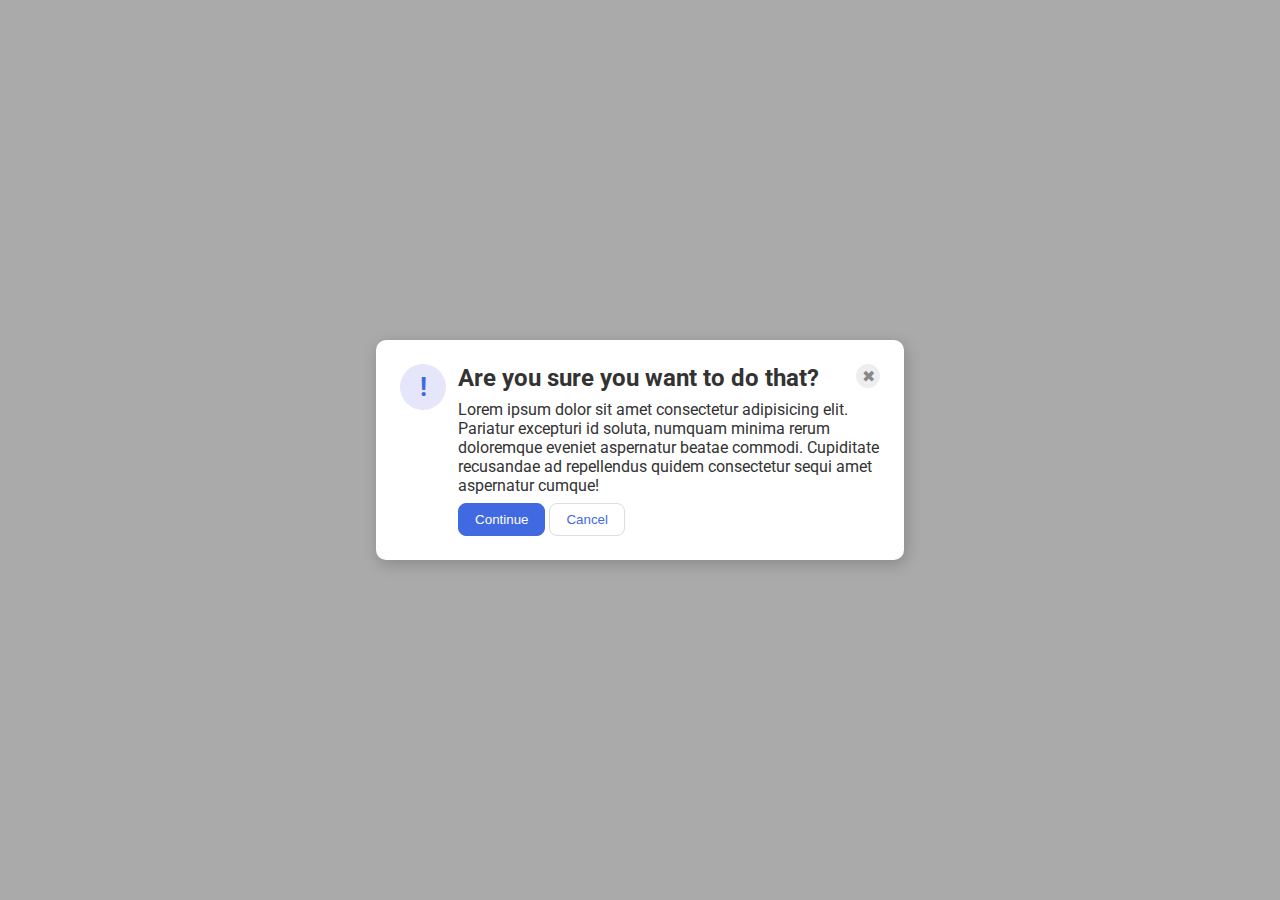
<file: flex/05-flex-modal/index.html>
<!DOCTYPE html>
<html lang="en">
  <head>
    <meta charset="UTF-8">
    <meta http-equiv="X-UA-Compatible" content="IE=edge">
    <meta name="viewport" content="width=device-width, initial-scale=1.0">
    <link rel="stylesheet" href="style.css">
    <title>Modal</title>
  </head>
  <body>
    <div class="modal">
      <div class="icon">!</div> <div class="div3"><div class="div1">
      <div class="header">Are you sure you want to do that?</div>
      <div class="close-button">✖</div></div>
      <div class="text">Lorem ipsum dolor sit amet consectetur adipisicing elit. Pariatur excepturi id soluta, numquam minima rerum doloremque eveniet aspernatur beatae commodi. Cupiditate recusandae ad repellendus quidem consectetur sequi amet aspernatur cumque!</div>
      <div class="div2">
      <button class="continue">Continue</button>
      <button class="cancel">Cancel</button></div>
    </div></div>
  </body>
</html>
</file>
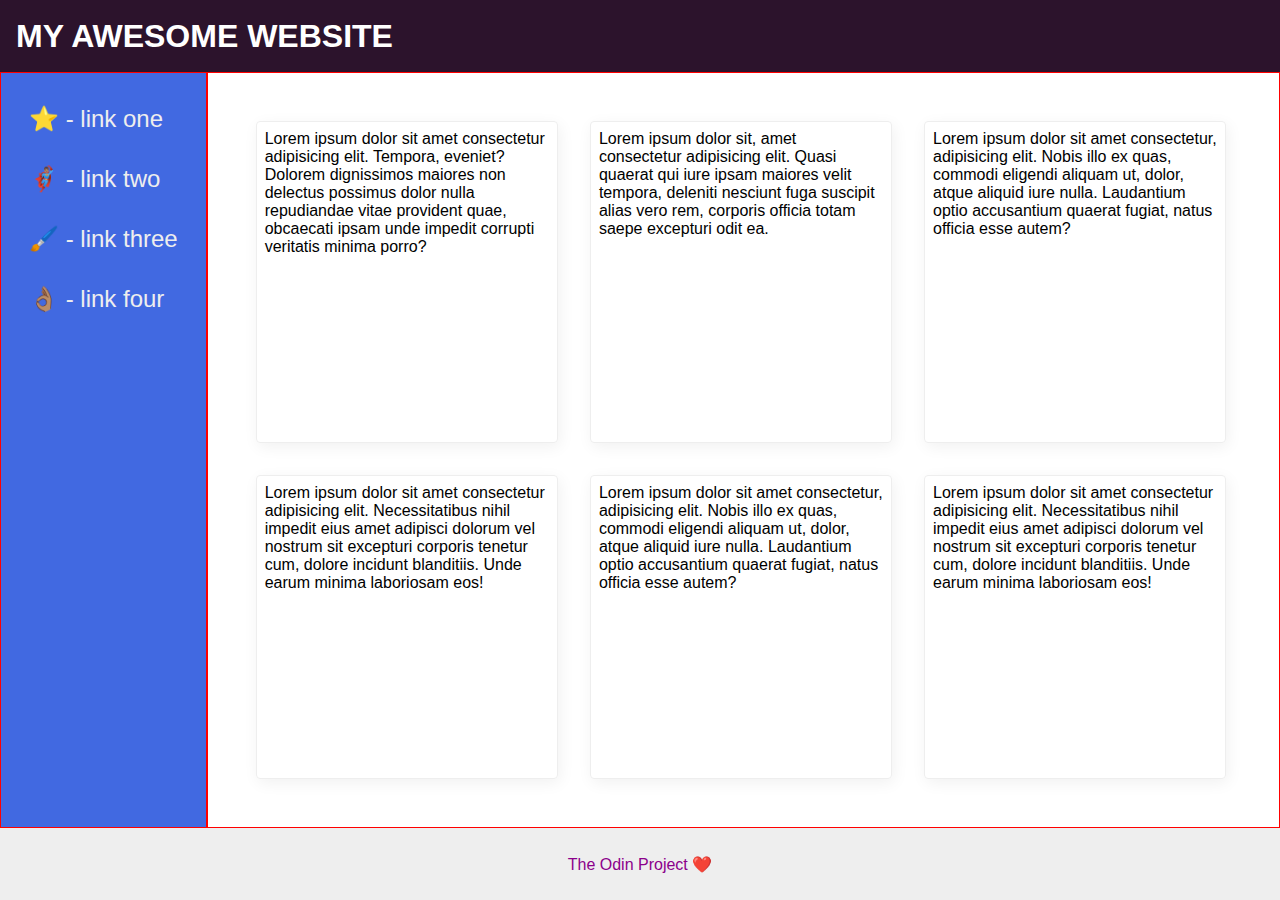
<file: flex/07-flex-layout-2/index.html>
<!DOCTYPE html>
<html lang="en">
  <head>
    <meta charset="UTF-8">
    <meta http-equiv="X-UA-Compatible" content="IE=edge">
    <meta name="viewport" content="width=device-width, initial-scale=1.0">
    <title>The Holy Grail</title>
    <link rel="stylesheet" href="style.css">
  </head>
  <body>
    
    <div class="header">
      MY AWESOME WEBSITE
    </div>
    <div class="div1">
    <div class="container">
    <div class="sidebar">
      <ul>
        <li><a href="#">⭐ - link one</a></li>
        <li><a href="#">🦸🏽‍♂️ - link two</a></li>
        <li><a href="#">🖌️ - link three</a></li>
        <li><a href="#">👌🏽 - link four</a></li>
      </ul>
    </div>
    <div class="card-container">
    <div class="card">Lorem ipsum dolor sit amet consectetur adipisicing elit. Tempora, eveniet? Dolorem dignissimos maiores non delectus possimus dolor nulla repudiandae vitae provident quae, obcaecati ipsam unde impedit corrupti veritatis minima porro?</div>
    <div class="card">Lorem ipsum dolor sit, amet consectetur adipisicing elit. Quasi quaerat qui iure ipsam maiores velit tempora, deleniti nesciunt fuga suscipit alias vero rem, corporis officia totam saepe excepturi odit ea.</div>
    <div class="card">Lorem ipsum dolor sit amet consectetur, adipisicing elit. Nobis illo ex quas, commodi eligendi aliquam ut, dolor, atque aliquid iure nulla. Laudantium optio accusantium quaerat fugiat, natus officia esse autem?</div>
    <div class="card">Lorem ipsum dolor sit amet consectetur adipisicing elit. Necessitatibus nihil impedit eius amet adipisci dolorum vel nostrum sit excepturi corporis tenetur cum, dolore incidunt blanditiis. Unde earum minima laboriosam eos!</div>
    <div class="card">Lorem ipsum dolor sit amet consectetur, adipisicing elit. Nobis illo ex quas, commodi eligendi aliquam ut, dolor, atque aliquid iure nulla. Laudantium optio accusantium quaerat fugiat, natus officia esse autem?</div>
    <div class="card">Lorem ipsum dolor sit amet consectetur adipisicing elit. Necessitatibus nihil impedit eius amet adipisci dolorum vel nostrum sit excepturi corporis tenetur cum, dolore incidunt blanditiis. Unde earum minima laboriosam eos!</div>
  </div></div>
    <div class="footer">
      The Odin Project ❤️
    </div></div>
  </body>
</html>
</file>
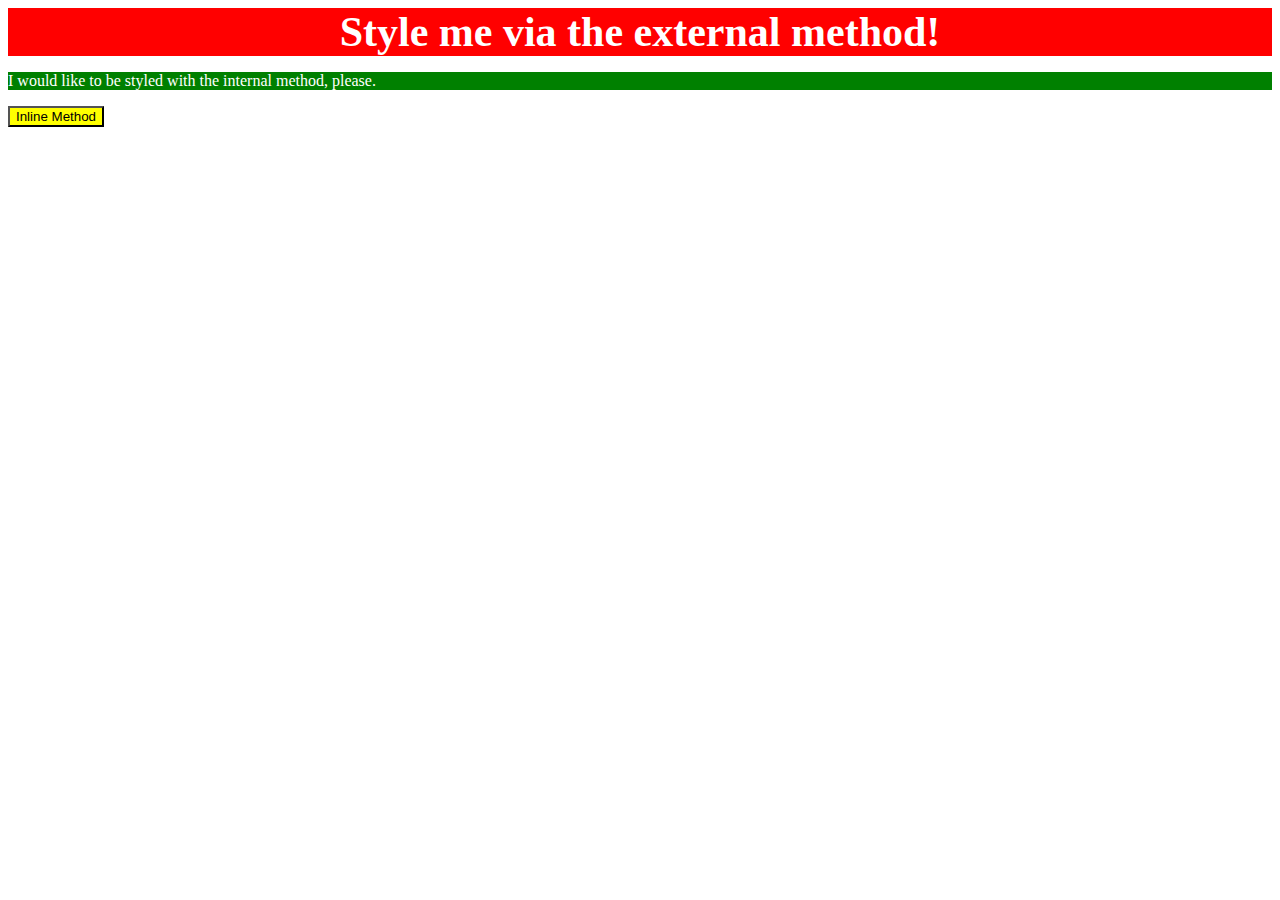
<file: foundations/01-css-methods/index.html>
<!DOCTYPE html>
<html lang="en">
  <head>
    <style>
      p {
        background-color: green;
        color: white;
        text-align: left;

      }
    </style>
    <link rel="stylesheet" href="style.css";>
    <meta charset="UTF-8">
    <meta http-equiv="X-UA-Compatible" content="IE=edge">
    <meta name="viewport" content="width=device-width, initial-scale=1.0">
    <title>Methods for Adding CSS</title>
  </head>
  <body>
    <div>Style me via the external method!</div>
    <p>I would like to be styled with the internal method, please.</p>
    <button style="background-color: yellow;">Inline Method</button>
  </body>
</html>
</file>
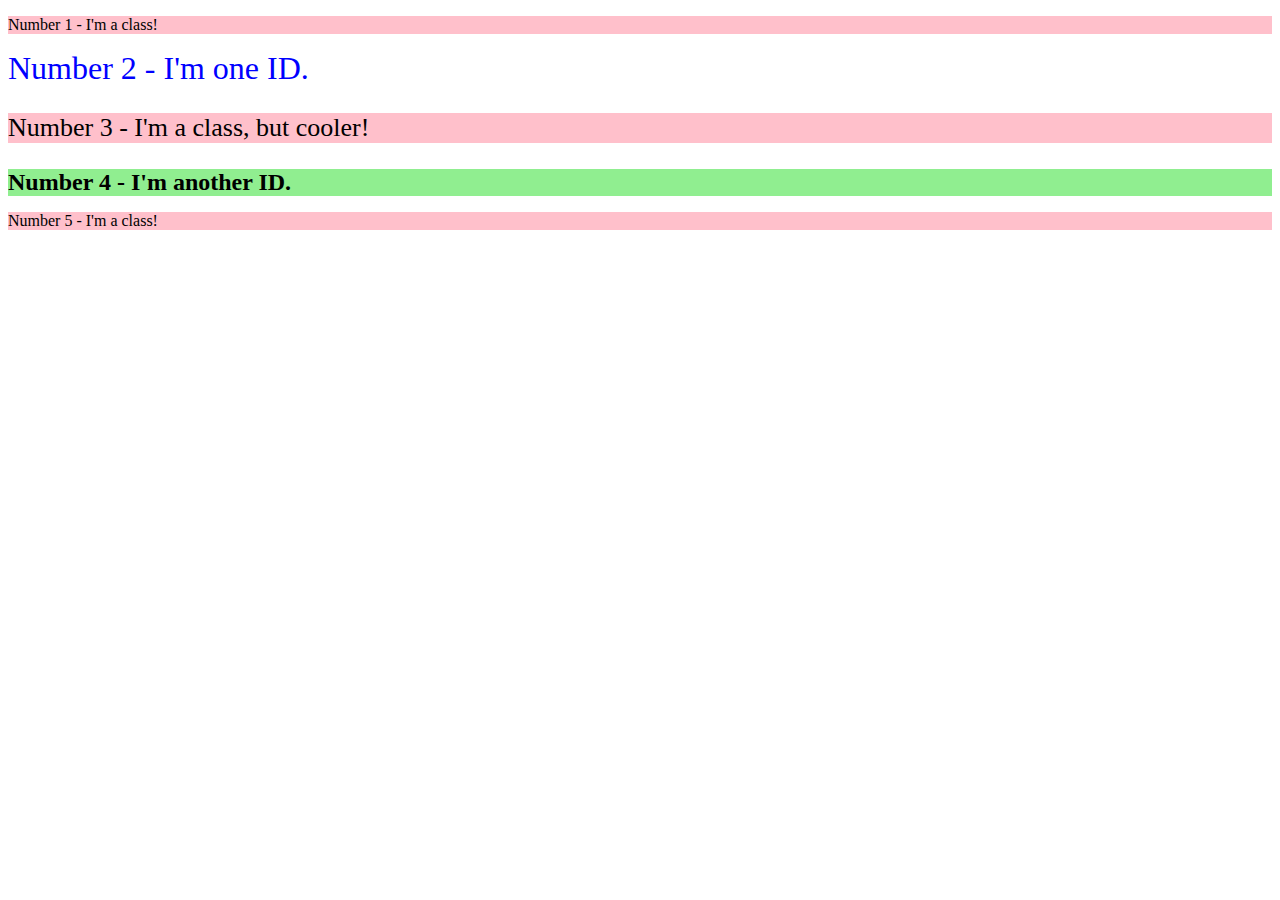
<file: foundations/02-class-id-selectors/index.html>
<!DOCTYPE html>
<html lang="en">
  <head>
    <meta charset="UTF-8">
    <meta http-equiv="X-UA-Compatible" content="IE=edge">
    <meta name="viewport" content="width=device-width, initial-scale=1.0">
    <title>Class and ID Selectors</title>
    <link rel="stylesheet" href="style.css">
  </head>
  <body>
    <p class="classnumber">Number 1 - I'm a class!</p>
    <div id="idnumber">Number 2 - I'm one ID.</div>
    <p class="classnumber cooler">Number 3 - I'm a class, but cooler!</p>
    <div id="anotherid">Number 4 - I'm another ID.</div>
    <p class ="classnumber">Number 5 - I'm a class!</p>
  </body>
</html>
</file>
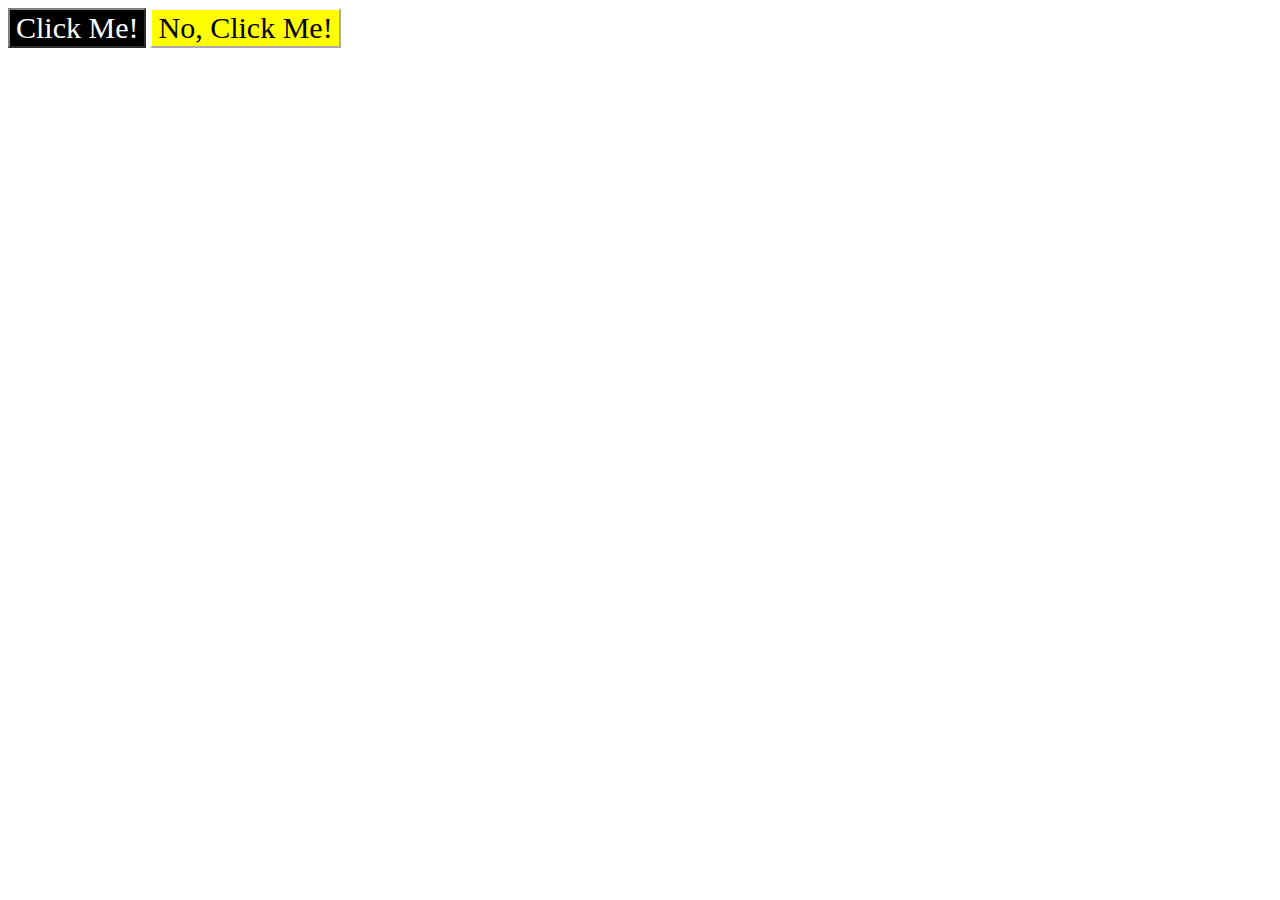
<file: foundations/03-grouping-selectors/index.html>
<!DOCTYPE html>
<html lang="en">
  <head>
    <meta charset="UTF-8">
    <meta http-equiv="X-UA-Compatible" content="IE=edge">
    <meta name="viewport" content="width=device-width, initial-scale=1.0">
    <title>Grouping Selectors</title>
    <link rel="stylesheet" href="style.css">
  </head>
  <body>
    <button class="firstbutton">Click Me!</button>
    <button class="secondbutton">No, Click Me!</button>
  </body>
</html>
</file>
<file: flex/05-flex-modal/style.css>
@import url('https://fonts.googleapis.com/css2?family=Roboto:wght@400;700&display=swap');

html, body {
  height: 100%;
}

body {
  font-family: Roboto, sans-serif;
  margin: 0;
  background: #aaa;
  color: #333;
  /* I'll give you this one for free lol */
  display: flex;
  align-items: center;
  justify-content: center;
  
}

.modal {
  background: white;
  display: flex;
  width: 480px;
  border-radius: 10px;
  flex-direction: row;
  margin: 36px;
  padding: 24px;
  box-shadow: 2px 4px 16px rgba(0,0,0,.2);
}

.icon {
  color: royalblue;
  font-size: 26px;
  font-weight: 700;
  background: lavender;
  padding:2px 18px;
  width: 42px;
  height: 42px;
  border-radius: 50%;
  display: flex;
  align-items: center;
  justify-content: center;
  margin-right: 12px;
}

.div1 {
  display: flex;
  flex-direction: row;
  width: max-width;
  justify-content: space-between;
  margin-bottom: 8px;
}

.close-button {
  background: #eee;
  border-radius: 50%;
  color: #888;
  font-weight: 400;
  font-size: 16px;
  height: 24px;
  width: 24px;
  display: flex;
  align-items: center;
  justify-content: center;
}

.header{
  font-weight: bold;
  font-size: 24px;
}

button {
  padding: 8px 16px;
  border-radius: 8px;
  margin-top: 8px;
}

button.continue {
  background: royalblue;
  border: 1px solid royalblue;
  color: white;
}

button.cancel {
  background: white;
  border: 1px solid #ddd;
  color: royalblue;
}

.text-container{
  flex-flow: row wrap;
  justify-content: space-between;
}
</file>
<file: flex/07-flex-layout-2/style.css>
* {
  margin: 0;
  padding: 0;
  box-sizing: border-box;
}

body {
  font-family: -apple-system, BlinkMacSystemFont, 'Segoe UI', Roboto, Oxygen, Ubuntu, Cantarell, 'Open Sans', 'Helvetica Neue', sans-serif;
  margin: 0;
  min-height: 100vh;
  display: flex;
  flex-direction: column;
}

ul {
  display: flex;
  flex-direction: column;
  width: max-content;
  list-style-type: none;
}

li {
  margin: 16px 12px;
}

a {
  color: #eee;
  font-size: 24px;
  text-decoration: solid;
}

.sidebar {
  border: 1px solid red;
  width: max-content;
  display: flex;
  padding: 16px;
  flex-wrap: nowrap;
}

.card-container {
  border: 1px solid red;
  display: flex;
  flex-flow: row wrap;
  flex: 0 1 auto;
  padding: 32px;
  justify-content: flex-start;
}

.card {
  margin: 8px;
  width: 300px;
  box-shadow: inset;
}

.header {
  height: 72px;
  background: rgb(44, 19, 44);
  font-size: 32px;
  font-weight: 900;
  padding-left: 16px;
  color: white;
  display: flex;
  align-items: center;
}

.container{
  display: flex;
  flex-flow: row nowrap;
  flex: 1;
}


.footer {
  height: 72px;
  background: #eee;
  color: darkmagenta;
  display: flex;
  align-items: center;
  justify-content: center;
}

.sidebar {
  width: max-content;
  padding: 16px;
  background: royalblue;
}
.div1{
  display: flex;
  flex-direction: column;
  flex: 1;
}
.card {
  border: 1px solid #eee;
  margin: 16px;
  padding: 8px;
  box-shadow: 2px 4px 16px rgba(0,0,0,.06);
  border-radius: 4px;
  width: 30%;
}
</file>
<file: foundations/01-css-methods/style.css>
div {
    background-color: red;
    text-align: center;
    color: white;
    font-size: 42px;
    font-weight: bold;
}
</file>
<file: foundations/02-class-id-selectors/style.css>
* {
    font: impact, sans-serif;
}


.classnumber {
    background-color: pink;
}

.cooler {
    font-size: 26px;
}

#idnumber {
    color: blue;
    font-size: 32px;
}

#anotherid {
    font-weight: bold;
    background-color: lightgreen;
    font-size: 24px;
}
</file>
<file: foundations/03-grouping-selectors/style.css>
.firstbutton, .secondbutton {
    font-size: 30px;
    font-family: 'Times New Roman', Times, serif;
}

.firstbutton{
    background-color: black;
    color: white;
    border-color: grey;
}

.secondbutton {
    background-color: yellow;
    border-color: white;
}
</file>
